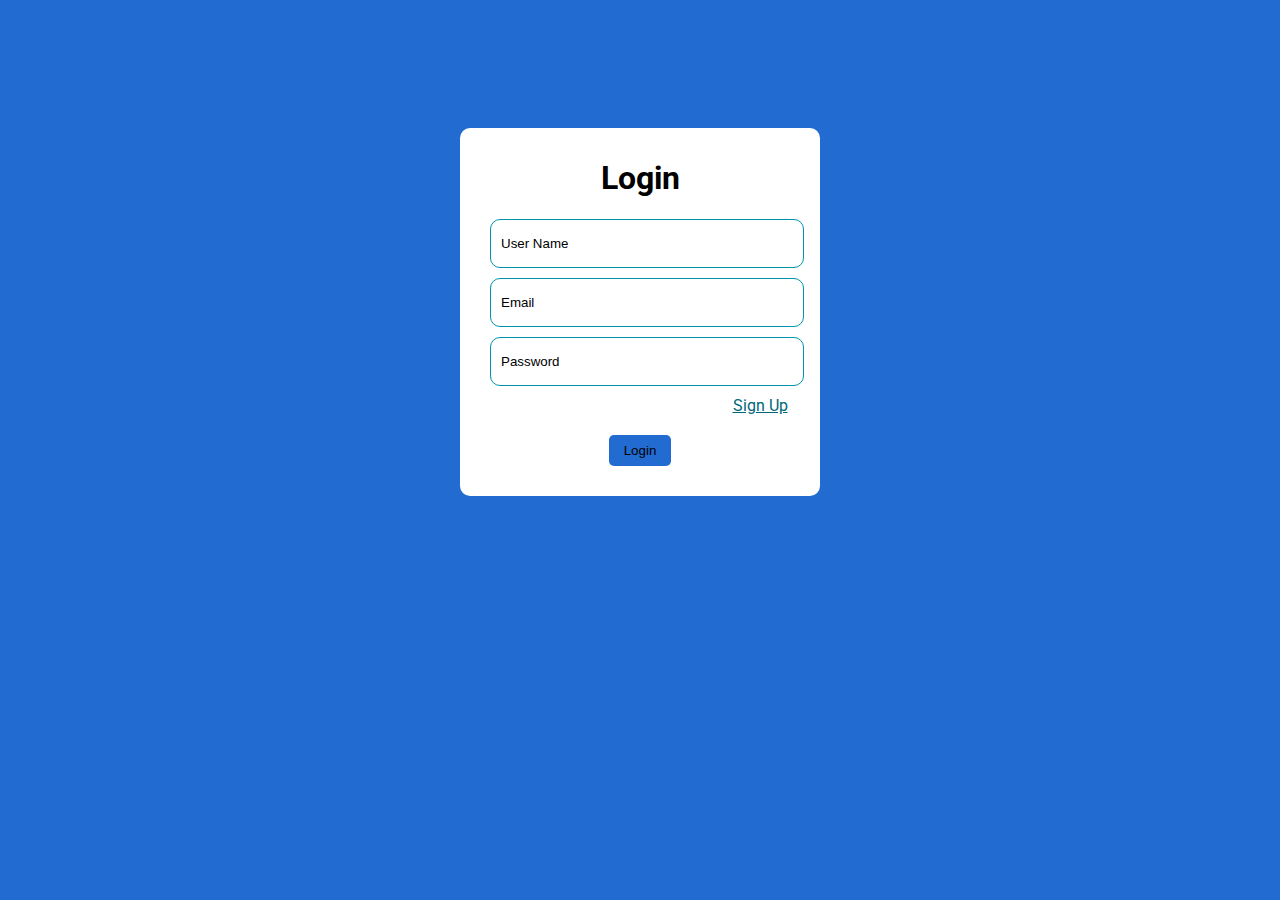
<file: login.html>
<!DOCTYPE html>
<html lang="en">
  <head>
    <meta charset="UTF-8" />
    <meta http-equiv="X-UA-Compatible" content="IE=edge" />
    <meta name="viewport" content="width=device-width, initial-scale=1.0" />
    <link rel="stylesheet" href="./Asset/login.css" />
    <link rel="preconnect" href="https://fonts.googleapis.com" />
    <link rel="preconnect" href="https://fonts.gstatic.com" crossorigin />
    <link
      href="https://fonts.googleapis.com/css2?family=Roboto:wght@300;400;500;700&display=swap"
      rel="stylesheet"
    />
    <title>Login</title>
  </head>
  <body>
    <div class="wapper">
      <div class="wapper-heading">
        <h1>Login</h1>
      </div>
      <form onsubmit="logIn()">
        <div class="input__field">
          <input id="userName" type="text" placeholder="User Name" required/>
        </div>

        <div class="input__field">
          <input id="email" type="text" placeholder="Email" required/>
        </div>
        <div class="input__field">
          <input id="password" type="password" placeholder="Password" required/>
        </div>
        <a href="signup.html" class="signup-link">Sign Up</a>
        <button id="btn" class="btn">Login</button>
      </form>
    </div>
    <script src="./Asset/main.js"></script>
  </body>
</html>
</file>
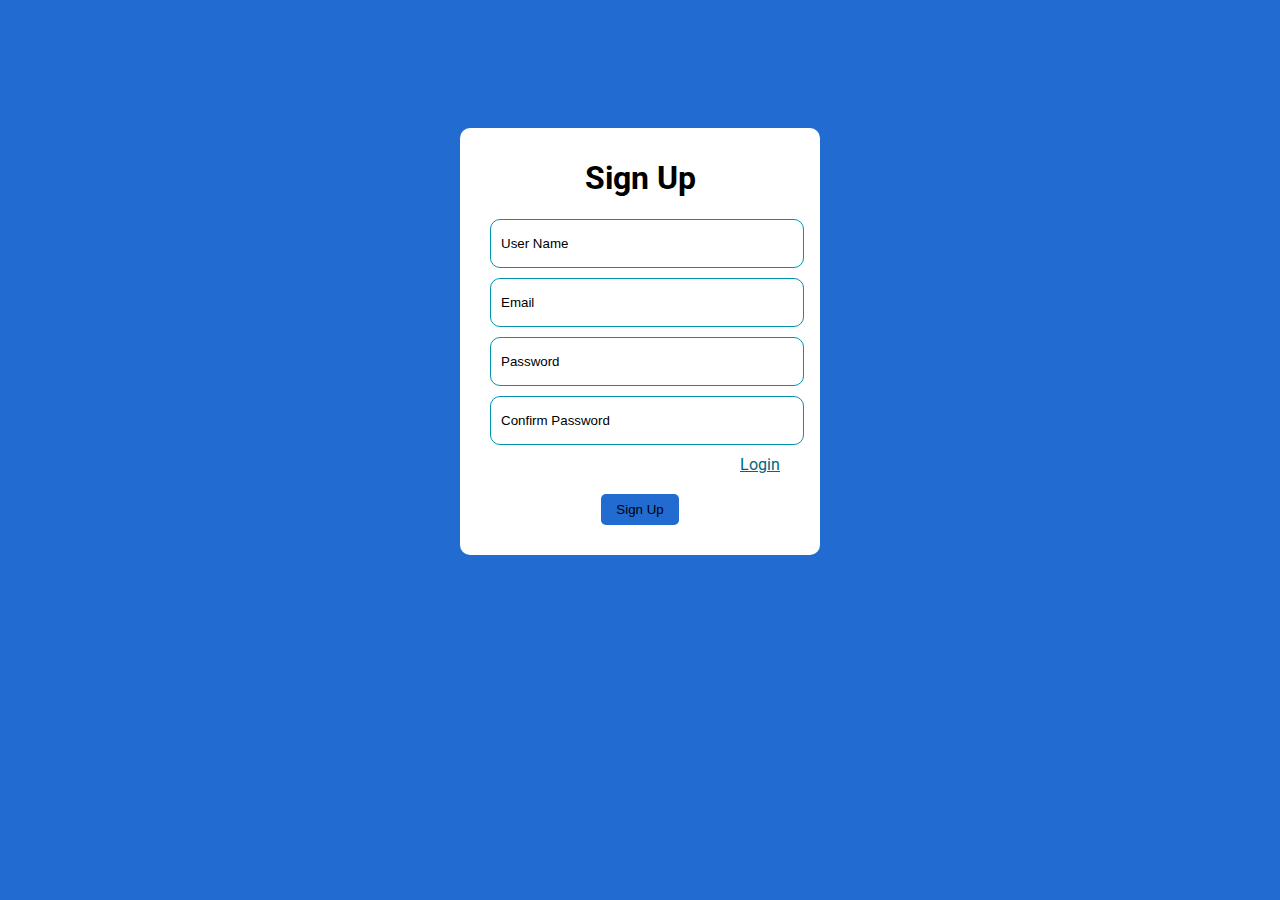
<file: signUp.html>
<!DOCTYPE html>
<html lang="en">
  <head>
    <meta charset="UTF-8" />
    <meta http-equiv="X-UA-Compatible" content="IE=edge" />
    <meta name="viewport" content="width=device-width, initial-scale=1.0" />
    <link rel="stylesheet" href="./Asset/signUp.css" />
    <link rel="preconnect" href="https://fonts.googleapis.com" />
    <link rel="preconnect" href="https://fonts.gstatic.com" crossorigin />
    <link
      href="https://fonts.googleapis.com/css2?family=Roboto:wght@300;400;500;700&display=swap"
      rel="stylesheet"
    />
    <title>Sign up</title>
  </head>
  <body>
    <div class="wapper">
      <div class="wapper-heading">
        <h1>Sign Up</h1>
      </div>
      <form onsubmit="signUp()">
        <div class="input__field">
          <input id="userName" type="text" placeholder="User Name" required/>
        </div>

        <div class="input__field">
          <input id="email" type="text" placeholder="Email" required/>
        </div>
        <div class="input__field">
          <input id="password" type="password" placeholder="Password" required/>
          <p style="color: red; display: none" id="checkValid">Not valid</p>
        </div>
        <div class="input__field">
          <input id="confirmPassword" type="password" placeholder="Confirm Password" required/>
        </div>
        <a href="login.html" class="login-link">Login</a>
        <button id="btnSignup" class="btn">Sign Up</button>
      </form>
    </div>
    <script src="./Asset/main.js"></script>
  </body>
</html>
</file>
<file: Asset/login.css>
body {
    display: flex;
    justify-content: center;
    align-items: center;
    text-align: center;
    background-color: #226BD0;
    font-family: "Roboto", sans-serif;
  }
  :root {
    --bg--color: #006778;
    --primary--color: #fff;
    --secondary--color: #a4ebf3;
    --gray--color: #aaaaaa;
  }
  .wapper {
    margin-top: 120px;
    width: 300px;
    background-color: var(--primary--color);
    padding: 10px 30px 30px;
    border-radius: 10px;
  }
  .wapper input {
    padding-left: 10px;
    margin-bottom: 10px;
    height: 45px;
    width: 100%;
    border: 1px solid #0093ab;
    outline: none;
    border-radius: 10px;
  }
  .wapper .btn {
    padding: 8px 15px;
    border: none;
    outline: none;
    border-radius: 5px;
    background: #226BD0;
    transition: all 0.2s linear;
  }
  .btn:hover {
    transform: scale(1.1);
  }
  .wapper input:focus {
    border: 1px solid var(--bg--color);
  }
  .wapper input::placeholder {
    color: black;
  }
  .wapper .signup-link {
    display: block;
    transform: translateX(120px);
    margin-bottom: 20px;
    color: var(--bg--color);
  }
</file>
<file: Asset/signUp.css>
body {
    display: flex;
    justify-content: center;
    align-items: center;
    text-align: center;
    background-color: #226BD0;
    font-family: "Roboto", sans-serif;
  }
  :root {
    --bg--color: #006778;
    --primary--color: #fff;
    --secondary--color: #a4ebf3;
    --gray--color: #aaaaaa;
  }
  .wapper {
    margin-top: 120px;
    width: 300px;
    background-color: var(--primary--color);
    padding: 10px 30px 30px;
    border-radius: 10px;
  }
  .wapper input {
    padding-left: 10px;
    margin-bottom: 10px;
    height: 45px;
    width: 100%;
    border: 1px solid #0093ab;
    outline: none;
    border-radius: 10px;
  }
  .wapper .btn {
    padding: 8px 15px;
    border: none;
    outline: none;
    border-radius: 5px;
    background: #226BD0;
    transition: all 0.2s linear;
  }
  .btn:hover {
    transform: scale(1.1);
  }
  .wapper input:focus {
    border: 1px solid var(--bg--color);
  }
  .wapper input::placeholder {
    color: black;
  }
  .wapper .login-link {
    display: block;
    transform: translateX(120px);
    margin-bottom: 20px;
    color: var(--bg--color);
  }
</file>
